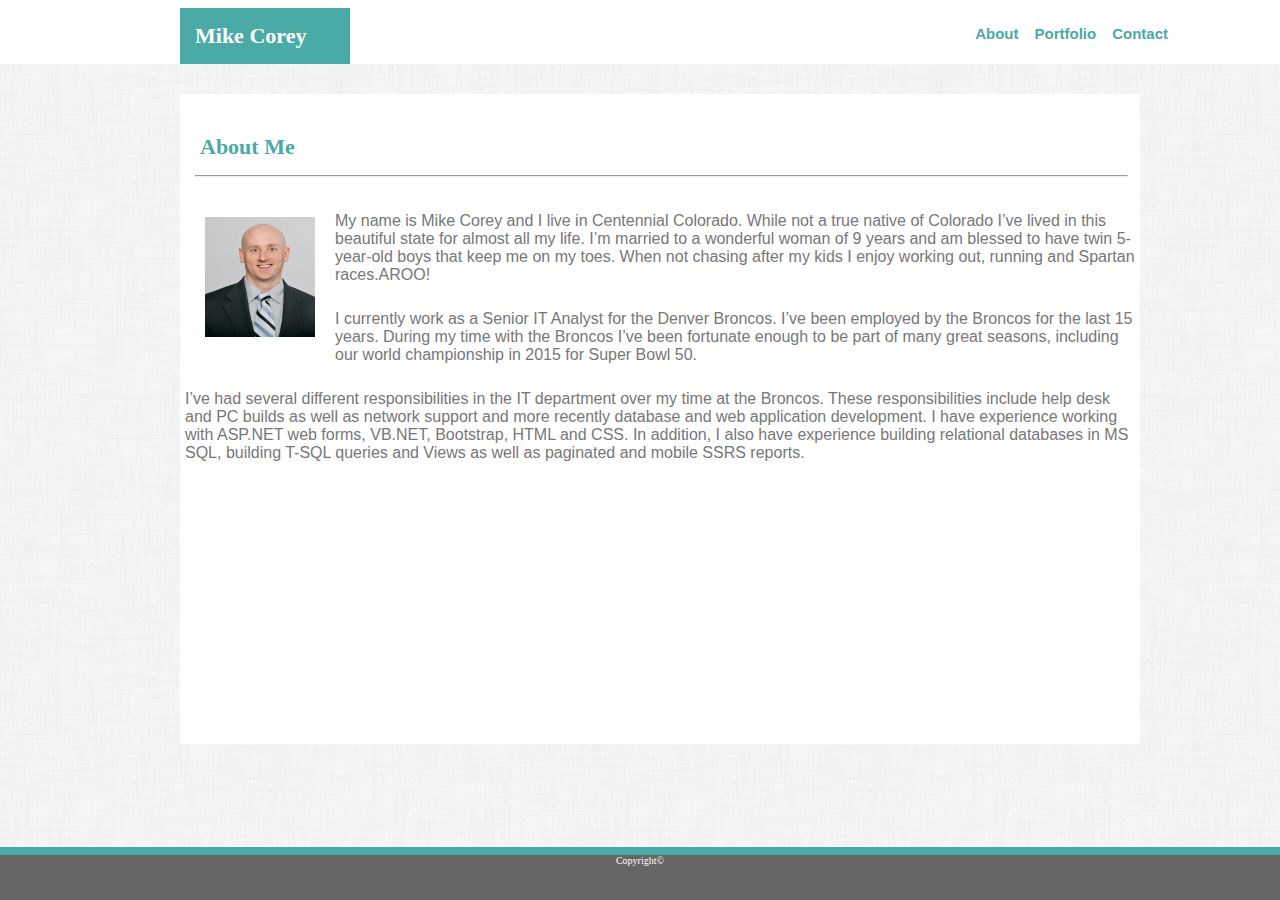
<file: index.html>
<!DOCTYPE html>
<html lang="en-us">
<head>
    <meta charset="UTF-8">
    <Title>About</Title>
    <link rel="stylesheet" type="text/css" href= "assets/css/style.css"/>
</head>
<body>
    <header class="navbarTop">
        <div class="navbarLinks">
        <a href="index.html">About</a>
        <a href="portfolio.html">Portfolio</a>
        <a href="contact.html">Contact</a>
        </div>
            <div id="name">
                Mike Corey
            </div>
    </header> 
    
    <div id="main">
       <div id="about">
           About Me
       </div>
       <hr>
       <p><img id="bioImage" src="assets/images/Corey_Mike.JPG" alt="Bio Image" style="float:left">
        My name is Mike Corey and I live in Centennial Colorado. While not a true native of Colorado I’ve lived in this beautiful state for almost all my life. I’m married to a wonderful woman of 9 years and am blessed to have twin 5-year-old boys that keep me on my toes. When not chasing after my kids I enjoy working out, running and Spartan races.AROO!  </p>

       <p>I currently work as a Senior IT Analyst for the Denver Broncos. I’ve been employed by the Broncos for the last 15 years. During my time with the Broncos I’ve been fortunate enough to be part of many great seasons, including our world championship in 2015 for Super Bowl 50. </p>

       <p>I’ve had several different responsibilities in the IT department over my time at the Broncos. These responsibilities include help desk and PC builds as well as network support and more recently database and web application development.  I have experience working with ASP.NET web forms, VB.NET, Bootstrap, HTML and CSS. In addition, I also have experience building relational databases in MS SQL, building T-SQL queries and Views as well as paginated and mobile SSRS reports.</p>
    </div>

<footer class="footer">
Copyright&copy;
</footer>
</body>
</html>
</file>
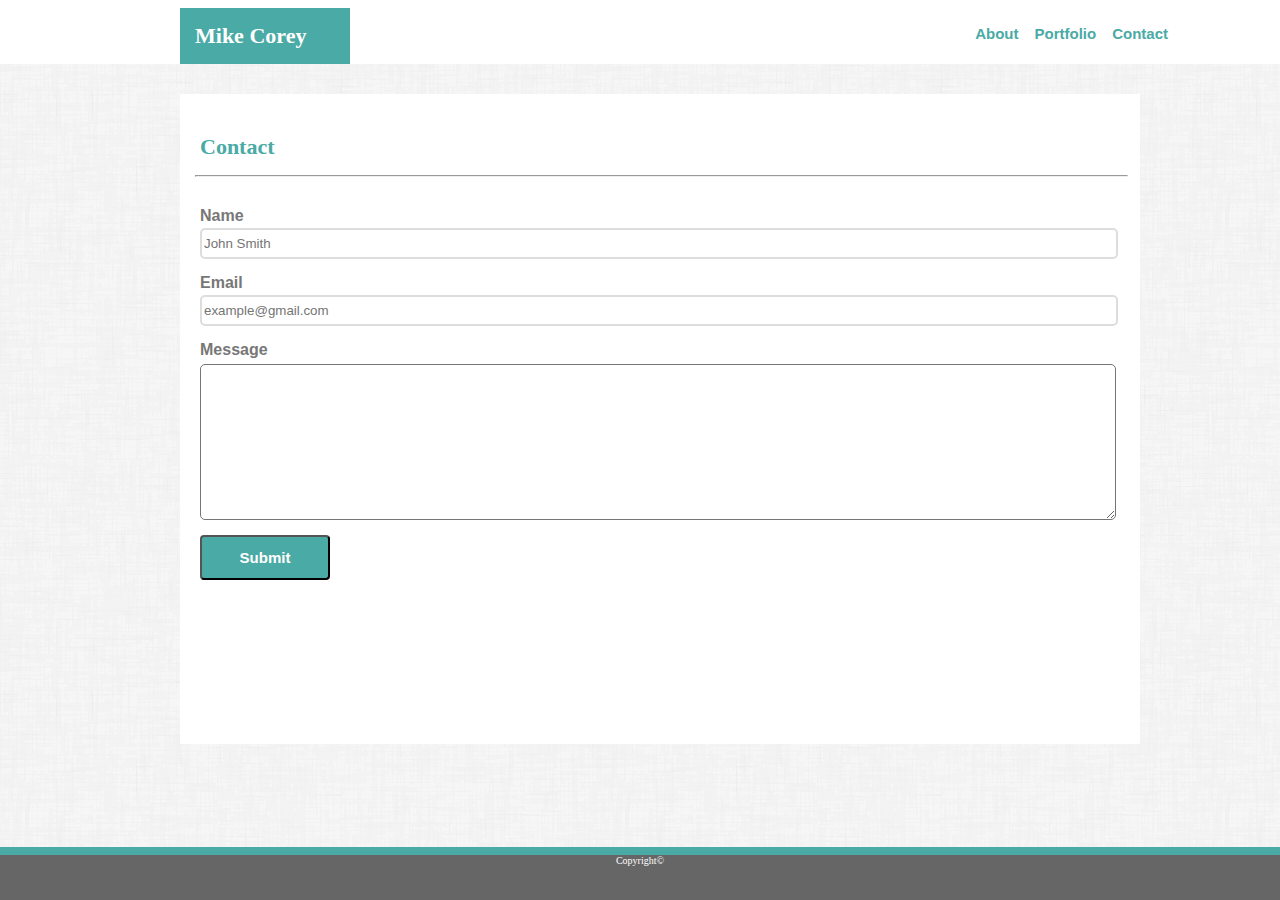
<file: contact.html>
<!DOCTYPE html>
<html lang="en-us">
<head>
    <meta charset="UTF-8">
    <Title>Contact</Title>
    <link rel="stylesheet" type="text/css" href= "assets/css/style.css"/>
</head>
<body>
    <header class="navbarTop">
        <div class="navbarLinks">
        <a href="index.html">About</a>
        <a href="portfolio.html">Portfolio</a>
        <a href="contact.html">Contact</a>
        </div>  
        <div id="name">
                Mike Corey
            </div>
    </header> 
    
    <div id="main">
       <div id="about">
           Contact
       </div>
       <hr>
       <form>
           <label class ="labels" for="txtName">Name</label><br>
            <input type="text" class="textBox" id="txtName" placeholder="John Smith" required><br>
            
            <label class="labels" for="txtEmail">Email</label><br>
            <input type="email" class="textBox"  id="txtEmail" placeholder="example@gmail.com" required><br>
            
            <label class="labels" for="txtMsgBox">Message</label><br>
            <textarea class="MsgBox" id="txtMsgBox" required></textarea><br>
            <button type="submit" id="btnSubmit">Submit</button>
       </form>
    </div>

<footer class="footer">
Copyright&copy;
</footer>
</body>
</html>
</file>
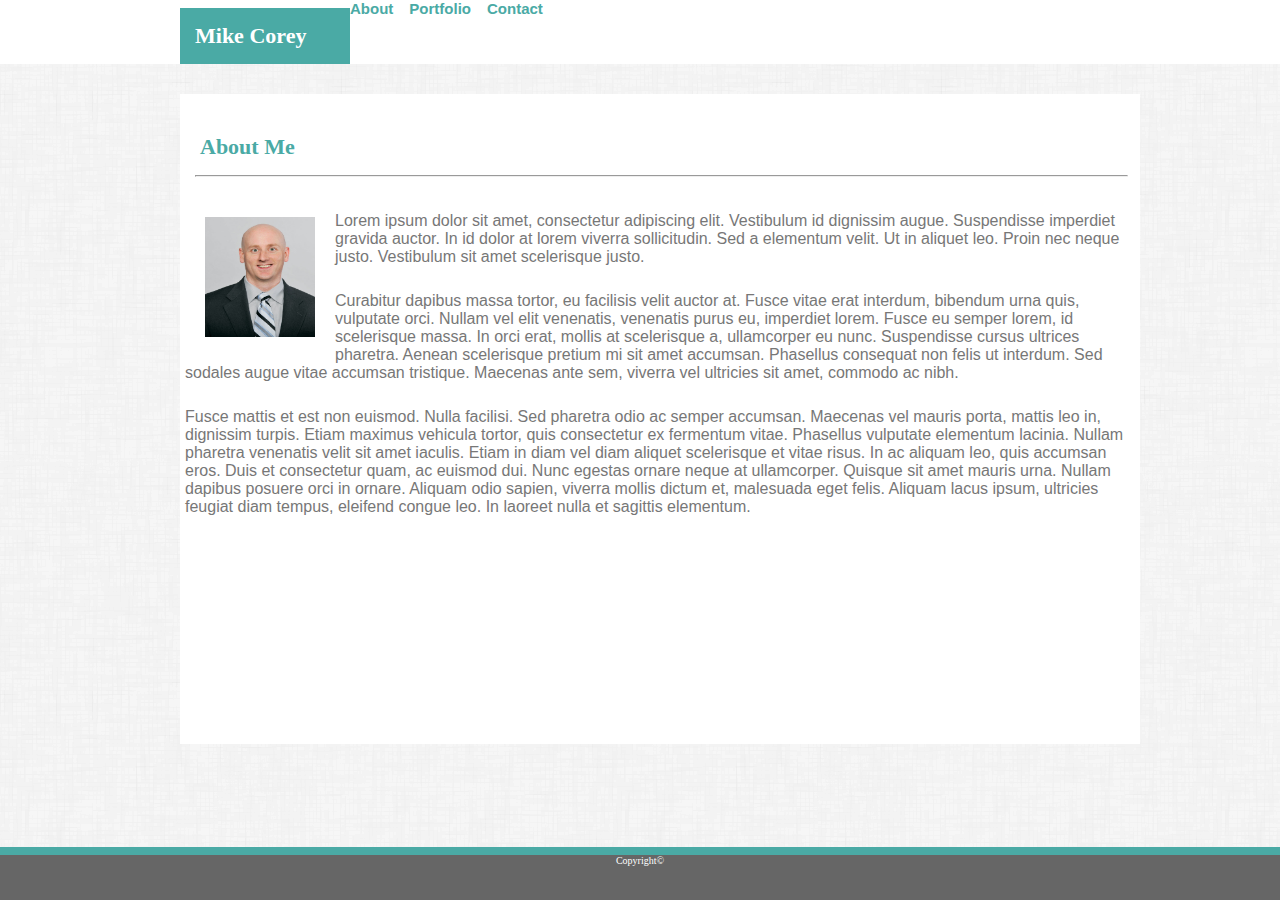
<file: index - Copy.html>
<!DOCTYPE html>
<html lang="en-us">
<head>
    <meta charset="UTF-8">
    <Title></Title>
    <link rel="stylesheet" type="text/css" href= "assets/css/style.css"/>
</head>
<body>
     
    <div class="navbarTop">
        <a href="#about">About</a>
        <a href="#Portfolio">Portfolio</a>
        <a href="#contact">Contact</a>
    <div id="name">
        Mike Corey
    </div> 
    </div>
    
    <div id="main">
       <div id="about">
           About Me
       </div>
       <hr>
       <p><img id="bioImage" src="assets/images/Corey_Mike.JPG" alt="Bio Image" style="float:left">
        Lorem ipsum dolor sit amet, consectetur adipiscing elit. Vestibulum id dignissim augue. Suspendisse imperdiet gravida auctor. In id dolor at lorem viverra sollicitudin. Sed a elementum velit. Ut in aliquet leo. Proin nec neque justo. Vestibulum sit amet scelerisque justo.</p>

       <p>Curabitur dapibus massa tortor, eu facilisis velit auctor at. Fusce vitae erat interdum, bibendum urna quis, vulputate orci. Nullam vel elit venenatis, venenatis purus eu, imperdiet lorem. Fusce eu semper lorem, id scelerisque massa. In orci erat, mollis at scelerisque a, ullamcorper eu nunc. Suspendisse cursus ultrices pharetra. Aenean scelerisque pretium mi sit amet accumsan. Phasellus consequat non felis ut interdum. Sed sodales augue vitae accumsan tristique. Maecenas ante sem, viverra vel ultricies sit amet, commodo ac nibh.</p>

       <p>Fusce mattis et est non euismod. Nulla facilisi. Sed pharetra odio ac semper accumsan. Maecenas vel mauris porta, mattis leo in, dignissim turpis. Etiam maximus vehicula tortor, quis consectetur ex fermentum vitae. Phasellus vulputate elementum lacinia. Nullam pharetra venenatis velit sit amet iaculis. Etiam in diam vel diam aliquet scelerisque et vitae risus. In ac aliquam leo, quis accumsan eros. Duis et consectetur quam, ac euismod dui. Nunc egestas ornare neque at ullamcorper. Quisque sit amet mauris urna. Nullam dapibus posuere orci in ornare. Aliquam odio sapien, viverra mollis dictum et, malesuada eget felis. Aliquam lacus ipsum, ultricies feugiat diam tempus, eleifend congue leo. In laoreet nulla et sagittis elementum.</p>
    </div>

<footer class="footer">
Copyright&copy;
</footer>
</body>
</html>
</file>
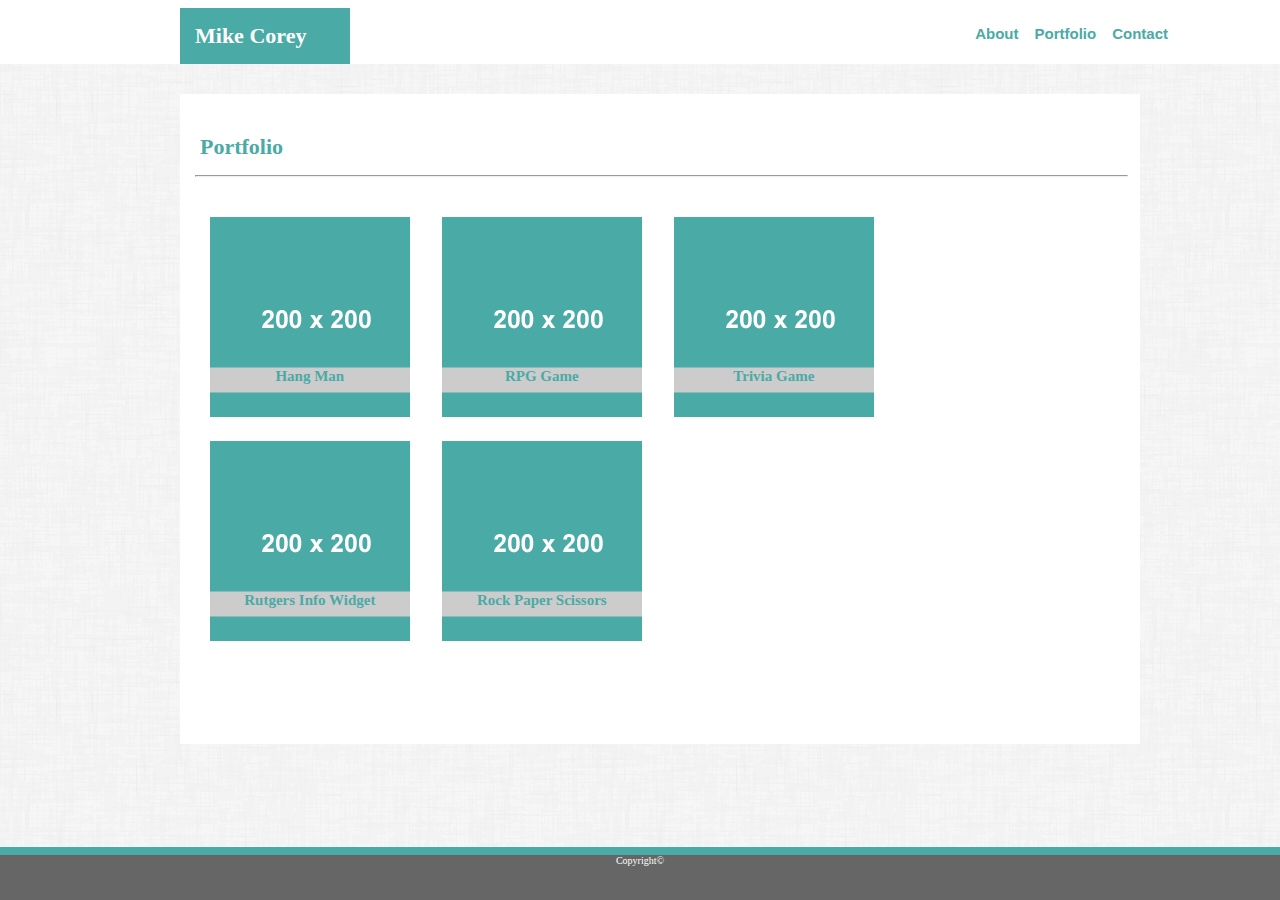
<file: portfolio.html>
<!DOCTYPE html>
<html lang="en-us">
<head>
    <meta charset="UTF-8">
    <Title>Portfolio</Title>
    <link rel="stylesheet" type="text/css" href= "assets/css/style.css"/>
</head>
<body>
    <header class="navbarTop">
        <div class="navbarLinks">
        <a href="index.html">About</a>
        <a href="portfolio.html" >Portfolio</a>
        <a href="contact.html">Contact</a>
        </div>
        <div id="name">
                Mike Corey
            </div>
    </header> 
    
    <div id="main">
       <div id="about">
        Portfolio
       </div>
       <hr>
    <div class="clearfix">
        <div class="placeholder">
            <div class="container">
            <img src="assets/images/PlaceHolder.png" alt="Hang Man">
            <div class="imgLabel">Hang Man</div>
            </div>      
        </div>
        <div class="placeholder">
            <div class="container">
            <img src="assets/images/PlaceHolder.png" alt="RPG Game">
            <div class="imgLabel">RPG Game</div>
            </div>      
         </div>
         <div class="placeholder">
            <div class="container">
            <img src="assets/images/PlaceHolder.png" alt="Trivia Game">
            <div class="imgLabel">Trivia Game</div>
            </div>      
        </div>
        
    </div>
    <div class="clearfix">
        <div class="placeholder">
            <div class="container">
            <img src="assets/images/PlaceHolder.png" alt="Rutgers Info Widget">
            <div class="imgLabel">Rutgers Info Widget</div>
            </div>      
        </div>
        <div class="placeholder">
            <div class="container">
            <img src="assets/images/PlaceHolder.png" alt="Rock Paper Scissors">
            <div class="imgLabel">Rock Paper Scissors</div>
            </div>      
        </div>
        
    </div>
</div>   
    
<footer class="footer">
Copyright&copy;
</footer>
</body>
</html>
</file>
<file: assets/css/style.css>
body{
    margin:0%;
    background-image: url("../images/furley_bg.png");
    
}

/* Top navigation bar */
.navbarTop {
    overflow:hidden;
    background-color:#ffffff;
    border-color: #cccccc;
    
    
}

/*Navbar Links */
.navbarTop a{

color: #cccccc;
margin: 20px 12px 20px 0;
font-size: 15px;
font-family: 'Arial', 'Helvetica Neue', Helvetica, sans-serif;
color:#4aaaa5;
font-weight: bold;
text-decoration: none;
position:relative;
}
 .navbarLinks {
     float:right;   
     margin: 25px 100px 0 0 ;
 }

 a:hover {
     color:#777777;
 }


#name{
    font-family: 'Georgia', Times, Times New Roman, serif;
    width:140px;
    font-size: 22px;
    background-color: #4aaaa5;
    color:#ffffff;
    font-weight: bold;
    padding: 15px;
    margin:8px 0 0 180px;
    position: relative;
    float: left;
    
}

#about {
    font-family: 'Georgia', Times, Times New Roman, serif;
    font-size: 22px;
    color:#4aaaa5;
    font-weight: bold;
    padding: 40px 20px 15px;
    
}

hr {
    width:97%;
    margin:0 15px 30px 15px;
}

#main {
    background-color: #ffffff;
    border-color: #dddddd;
    color: #777777;
    width:960px;
    position: relative;
    top: 23%;
    float:left;
    margin:30px 0 0 180px;
    height: 650px;
    
  }


  #bioImage{
      width:110px;
      height: 120px;
      padding: 5px 20px 15px;
  }

  p{
      font-family: 'Arial', 'Helvetica Neue', Helvetica, sans-serif;
      padding: 5px;
  }

  
  .placeholder {
    float: left;
    width: 20%;
    padding: 10px;
    margin: 0 0 0 20px;
    
}

.clearfix::after {
    content: "";
    clear: both;
    display: table;
}

.container {
    position: relative;
    text-align: center;
    color: #4aaaa5;
    font-family:'Georgia', Times, Times New Roman, serif;
    font-size: 15px;
    font-weight: bold;  
}

.imgLabel{
    position: absolute;
    top: 80%;
    left: 52%;
    transform: translate(-50%, -50%);
    background-color:#cccccc;
    width:200px;
    height:25px;
    
}

.footer{
    overflow:hidden;
    background-color:#666666;
    position: fixed;
    bottom: 0;
    width: 100%;
    color:white;
    font-size:10px; 
    text-align: center;

    height:45px;
    border-top-width: 8px;
    border-top-style: solid;
    border-top-color:#4aaaa5;
    
}

.textBox {
    float: left;
    position: relative;
    margin:3px 0 15px 20px;
    width: 910px;
    border-color: #dddddd;
    height:25px;
    font-family: 'Arial', 'Helvetica Neue', Helvetica, sans-serif;
    color: #777777; 
    border-style: solid;
    border-radius: 5px;
}

.labels{
    position: relative;
    margin:20px 0 0 20px;
    font-weight: bold;
    width: 910px; 
    font-family: 'Arial', 'Helvetica Neue', Helvetica, sans-serif; 
    color: #777777;
}

.MsgBox{
    float: left;
    position: relative;
    margin:5px 0 0 20px;
    width: 910px;
    height: 150px;
    word-wrap: break-word;
    color: #777777;
    border-style: solid;
    font-family: 'Arial', 'Helvetica Neue', Helvetica, sans-serif;
    border-radius: 5px;
}

button{
    float: left;
    position: relative;
    margin:15px 0 0 20px;
    background-color: #4aaaa5;
    color:#ffffff;
    padding:9px;
    width:100px;
    font-family:'Arial', 'Helvetica Neue', Helvetica, sans-serif;
    font-weight: bold;
    font-size: 15px;
    border-radius: 4px;
    width: 130px;
    height:45px;
}

button:hover{
    background-color: #dddddd;
    color:#4aaaa5;
    border-color: #dddddd;
    
}
</file>
